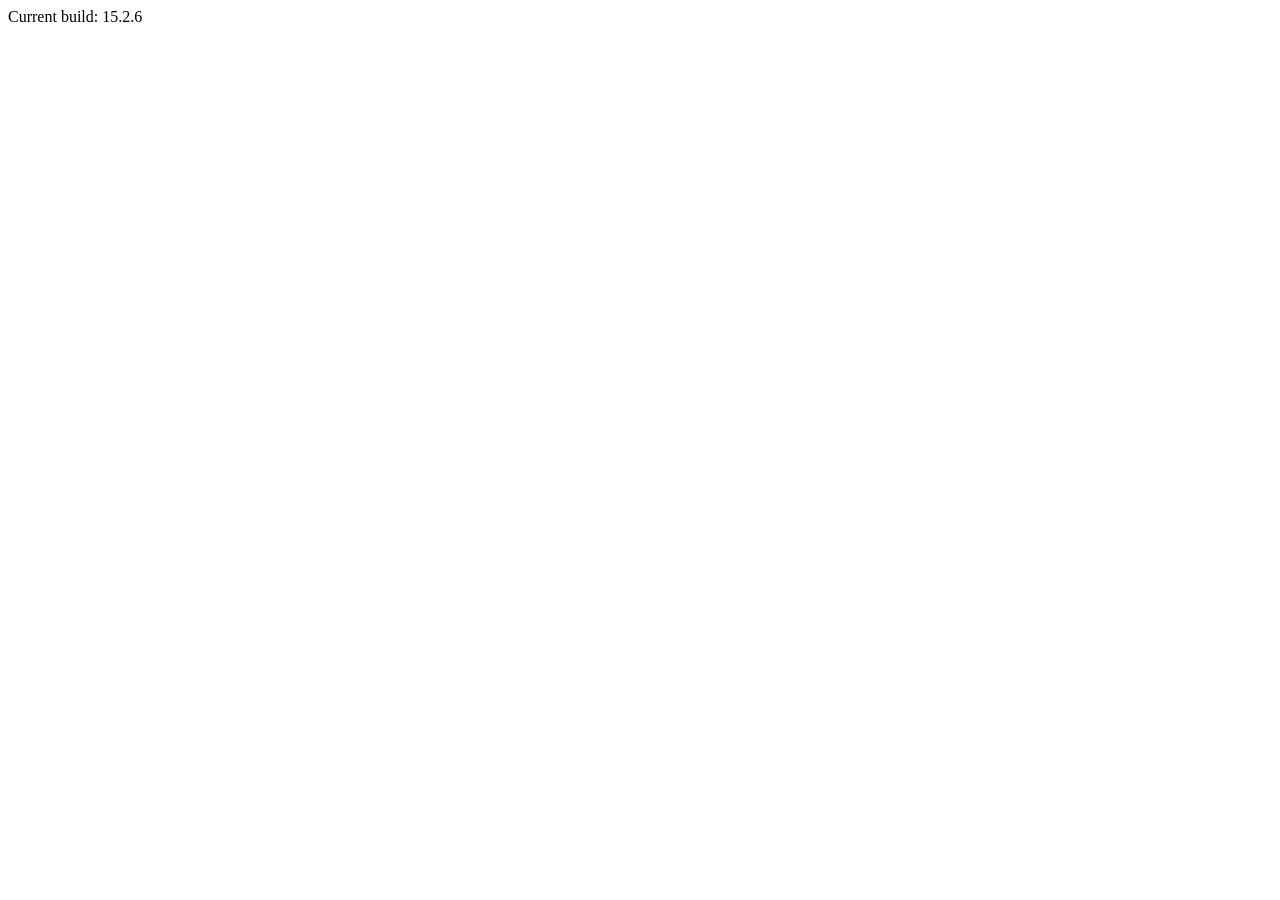
<file: src/index.html>
<!doctype html>
<html lang="en">
<head>
  <meta charset="utf-8">
  <title>A custom CDK stepper without a form</title>
  <base href="/">
  <meta name="viewport" content="width=device-width, initial-scale=1">
  <link rel="preconnect" href="https://fonts.gstatic.com">
  <link href="https://fonts.googleapis.com/css2?family=Roboto:wght@300;400;500&display=swap" rel="stylesheet">
  <link href="https://fonts.googleapis.com/icon?family=Material+Icons" rel="stylesheet">
</head>
<body class="mat-typography mat-app-background">
  <cdk-custom-stepper-without-form-example></cdk-custom-stepper-without-form-example>
  <span class="version-info">Current build: 15.2.6</span>
</body>
</html>
</file>
